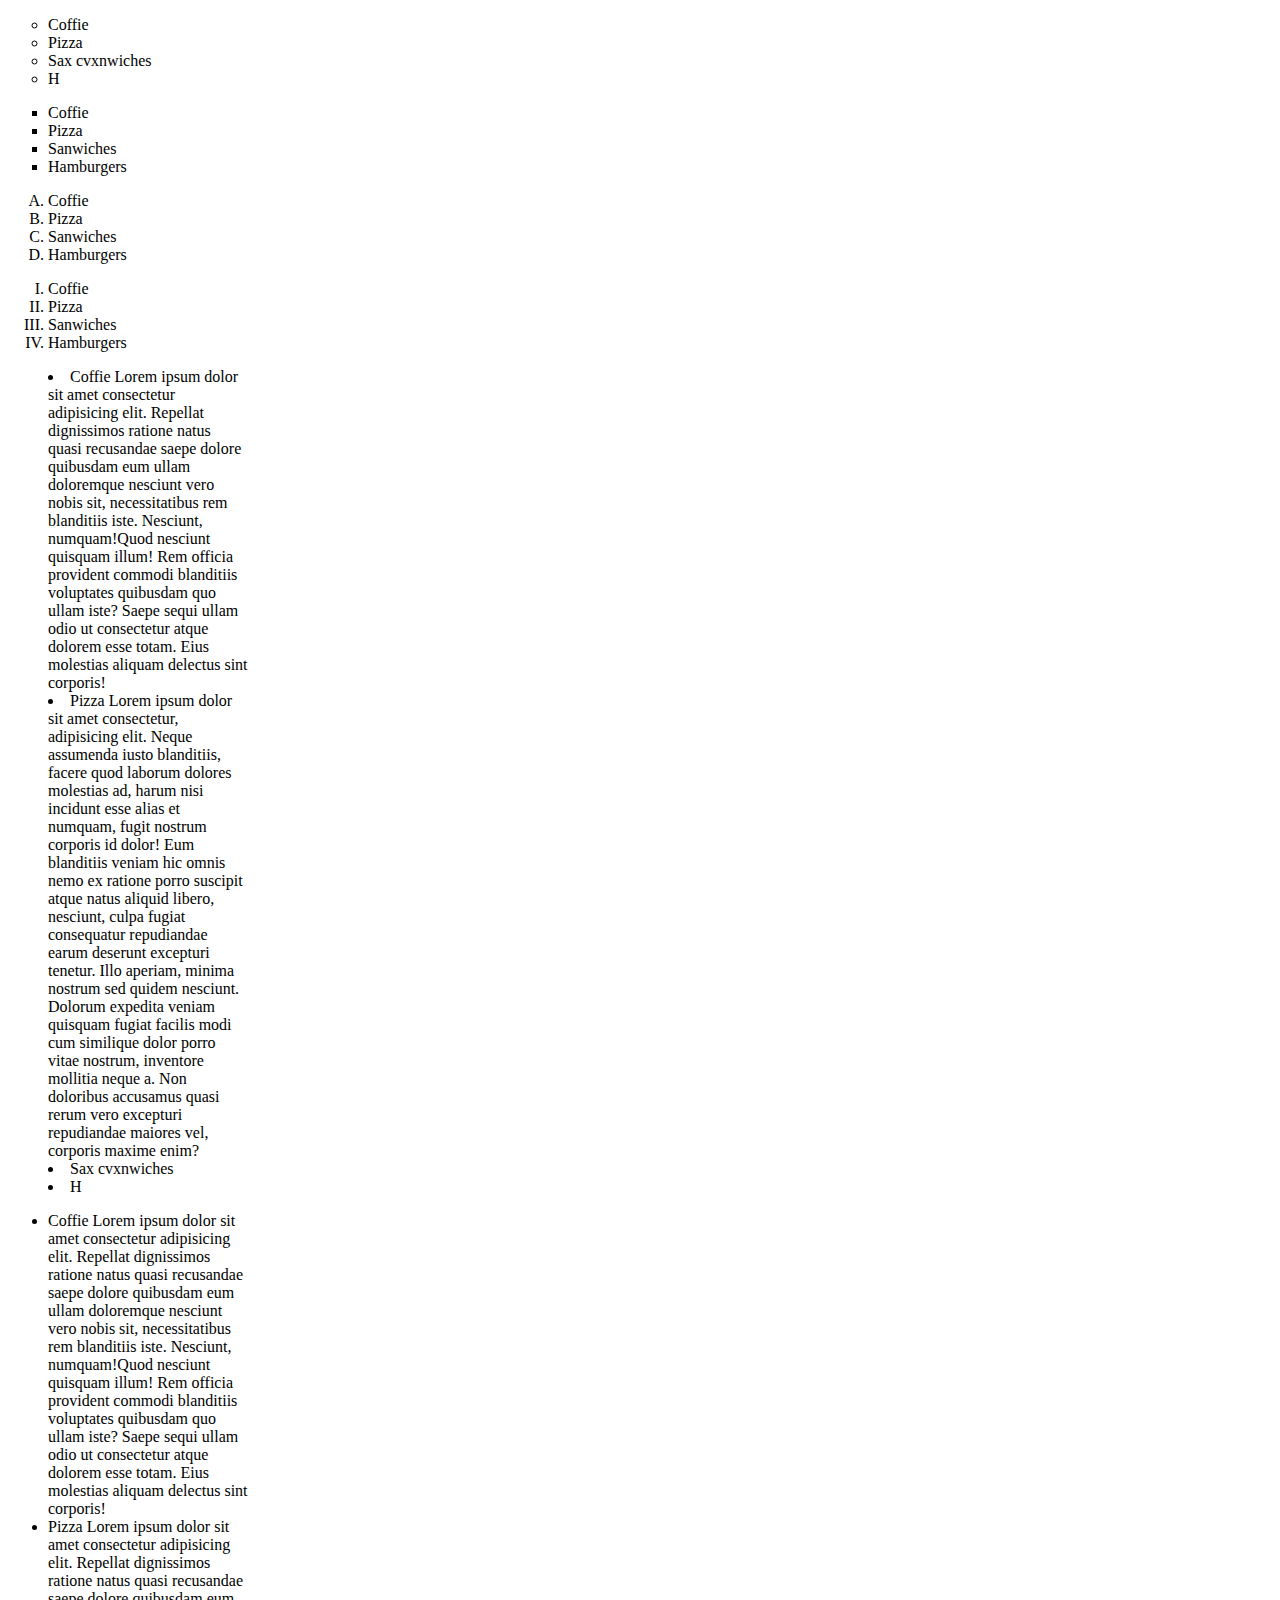
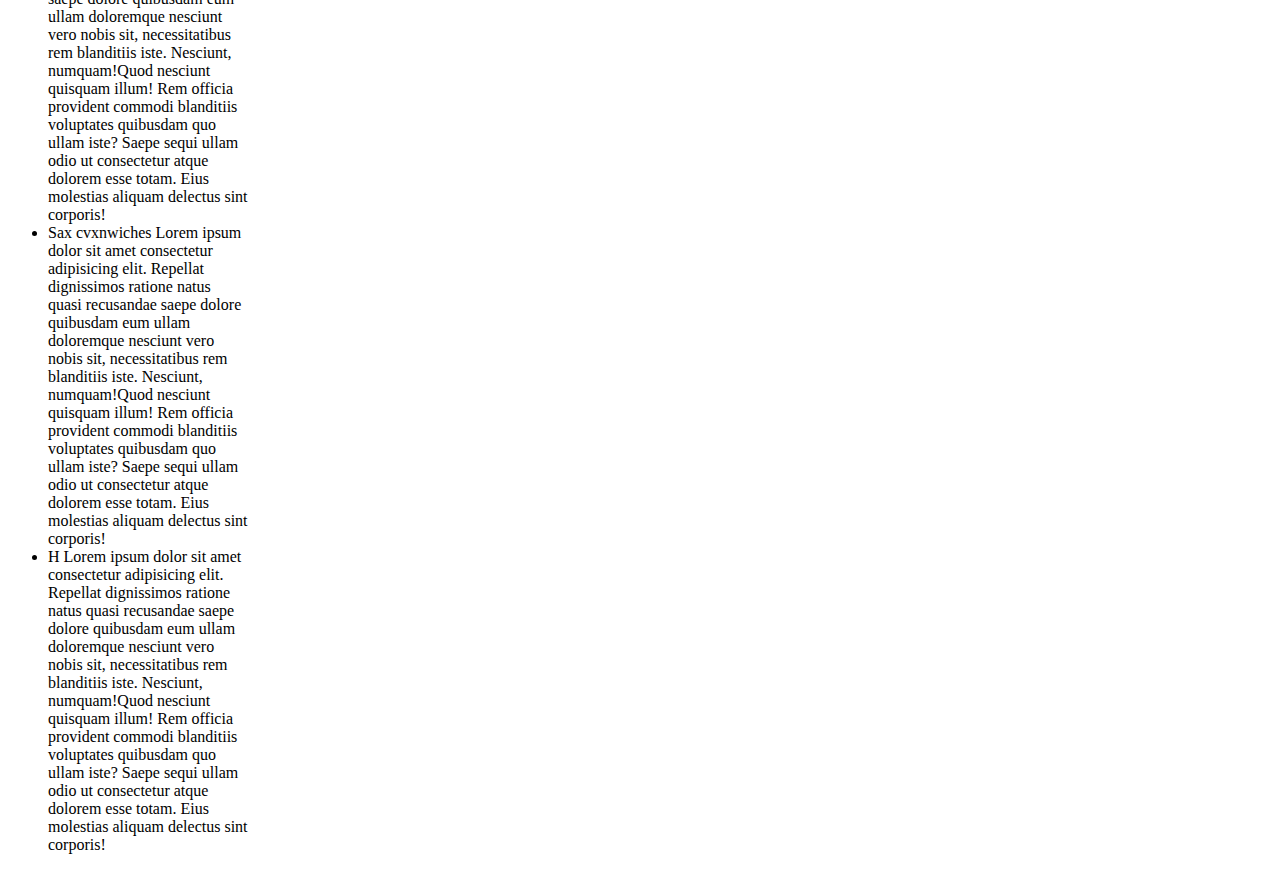
<file: Liste.html>
<!DOCTYPE html>
<html lang="en">

<head>
    <link rel="stylesheet" href="Liste.css">
    <title>Document</title>
</head>

<body>
    <ul id="drinks">
        <li>Coffie</li>
        <li>Pizza</li>
        <li>Sax cvxnwiches</li>
        <li>H</li>
    </ul>
    <ul id="food">
        <li>Coffie</li>
        <li>Pizza</li>
        <li>Sanwiches</li>
        <li>Hamburgers</li>
    </ul>
    <ol id="eat">
        <li>Coffie</li>
        <li>Pizza</li>
        <li>Sanwiches</li>
        <li>Hamburgers</li>
    </ol>
    <ol id="meal">
        <li>Coffie</li>
        <li>Pizza</li>
        <li>Sanwiches</li>
        <li>Hamburgers</li>
    </ol>

    <ul class="break" id="br">

        <li>Coffie Lorem ipsum dolor sit amet consectetur adipisicing elit. Repellat dignissimos ratione natus quasi recusandae
            saepe dolore quibusdam eum ullam doloremque nesciunt vero nobis sit, necessitatibus rem blanditiis iste. Nesciunt,
            numquam!Quod nesciunt quisquam illum! Rem officia provident commodi blanditiis voluptates quibusdam quo ullam
            iste? Saepe sequi ullam odio ut consectetur atque dolorem esse totam. Eius molestias aliquam delectus sint corporis!</li>
        <li>Pizza Lorem ipsum dolor sit amet consectetur, adipisicing elit. Neque assumenda iusto blanditiis, facere quod laborum
            dolores molestias ad, harum nisi incidunt esse alias et numquam, fugit nostrum corporis id dolor! Eum blanditiis
            veniam hic omnis nemo ex ratione porro suscipit atque natus aliquid libero, nesciunt, culpa fugiat consequatur
            repudiandae earum deserunt excepturi tenetur. Illo aperiam, minima nostrum sed quidem nesciunt. Dolorum expedita
            veniam quisquam fugiat facilis modi cum similique dolor porro vitae nostrum, inventore mollitia neque a. Non
            doloribus accusamus quasi rerum vero excepturi repudiandae maiores vel, corporis maxime enim?</li>
        <li>Sax cvxnwiches</li>
        <li>H</li>
    </ul>
    <ul class="break">
        <li>Coffie Lorem ipsum dolor sit amet consectetur adipisicing elit. Repellat dignissimos ratione natus quasi recusandae
            saepe dolore quibusdam eum ullam doloremque nesciunt vero nobis sit, necessitatibus rem blanditiis iste. Nesciunt,
            numquam!Quod nesciunt quisquam illum! Rem officia provident commodi blanditiis voluptates quibusdam quo ullam
            iste? Saepe sequi ullam odio ut consectetur atque dolorem esse totam. Eius molestias aliquam delectus sint corporis!</li>
        <li>Pizza Lorem ipsum dolor sit amet consectetur adipisicing elit. Repellat dignissimos ratione natus quasi recusandae
            saepe dolore quibusdam eum ullam doloremque nesciunt vero nobis sit, necessitatibus rem blanditiis iste. Nesciunt,
            numquam!Quod nesciunt quisquam illum! Rem officia provident commodi blanditiis voluptates quibusdam quo ullam
            iste? Saepe sequi ullam odio ut consectetur atque dolorem esse totam. Eius molestias aliquam delectus sint corporis!</li>
        <li>Sax cvxnwiches Lorem ipsum dolor sit amet consectetur adipisicing elit. Repellat dignissimos ratione natus quasi
            recusandae saepe dolore quibusdam eum ullam doloremque nesciunt vero nobis sit, necessitatibus rem blanditiis
            iste. Nesciunt, numquam!Quod nesciunt quisquam illum! Rem officia provident commodi blanditiis voluptates quibusdam
            quo ullam iste? Saepe sequi ullam odio ut consectetur atque dolorem esse totam. Eius molestias aliquam delectus
            sint corporis!</li>
        <li>H Lorem ipsum dolor sit amet consectetur adipisicing elit. Repellat dignissimos ratione natus quasi recusandae saepe
            dolore quibusdam eum ullam doloremque nesciunt vero nobis sit, necessitatibus rem blanditiis iste. Nesciunt,
            numquam!Quod nesciunt quisquam illum! Rem officia provident commodi blanditiis voluptates quibusdam quo ullam
            iste? Saepe sequi ullam odio ut consectetur atque dolorem esse totam. Eius molestias aliquam delectus sint corporis!</li>
    </ul>
</body>

</html>
</file>
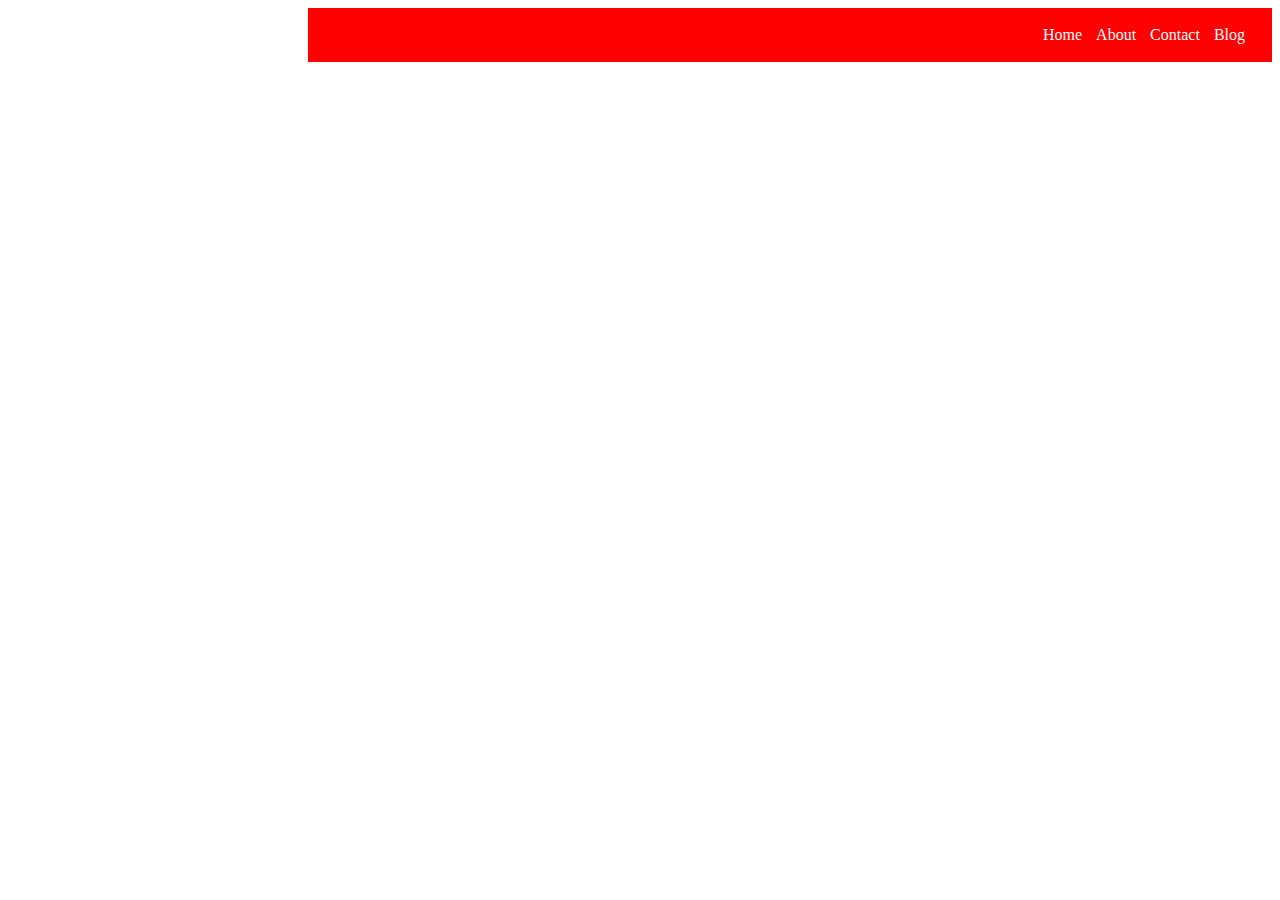
<file: Css/Float.html>
<!DOCTYPE html>
<html lang="en">

<head>

    <title>Document</title>
    <link rel="stylesheet" href="Float.css">
</head>

<body>
    <div id="navigation">

        <ul id="lista">

            <li>Home</li>
            <li>About</li>
            <li>Contact</li>
            <li>Blog</li>

        </ul>

    </div>
</body>

</html>
</file>
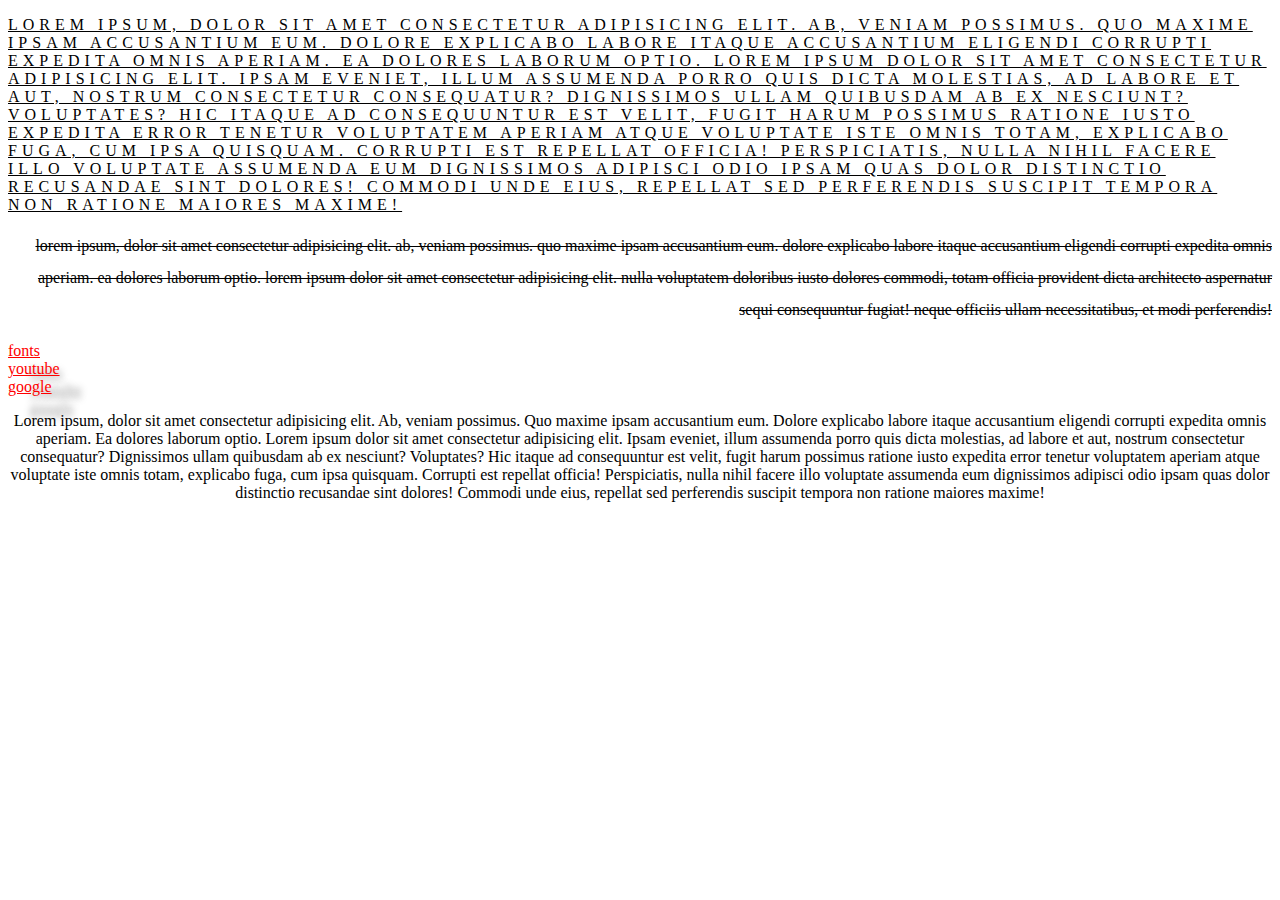
<file: Css/Font.html>
<!DOCTYPE html>
<html lang="en">

<head>
    <link rel="stylesheet" href="./Font.css">
    <link href="https://fonts.googleapis.com/css?family=Gugi" rel="stylesheet">
    <link href="https://fonts.googleapis.com/css?family=Open+Sans" rel="stylesheet">
    <link href="./Font/Roboto-Black.ttf" rel="stylesheet">
    <title>Fonts</title>
</head>

<body>
    <p id="First-text"> Lorem ipsum, dolor sit amet consectetur adipisicing elit. Ab, veniam possimus. Quo maxime ipsam accusantium eum. Dolore
        explicabo labore itaque accusantium eligendi corrupti expedita omnis aperiam. Ea dolores laborum optio. Lorem ipsum
        dolor sit amet consectetur adipisicing elit. Ipsam eveniet, illum assumenda porro quis dicta molestias, ad labore
        et aut, nostrum consectetur consequatur? Dignissimos ullam quibusdam ab ex nesciunt? Voluptates? Hic itaque ad consequuntur
        est velit, fugit harum possimus ratione iusto expedita error tenetur voluptatem aperiam atque voluptate iste omnis
        totam, explicabo fuga, cum ipsa quisquam. Corrupti est repellat officia! Perspiciatis, nulla nihil facere illo voluptate
        assumenda eum dignissimos adipisci odio ipsam quas dolor distinctio recusandae sint dolores! Commodi unde eius, repellat
        sed perferendis suscipit tempora non ratione maiores maxime!
    </p>
    <p id="Second-text"> Lorem ipsum, dolor sit amet consectetur adipisicing elit. Ab, veniam possimus. Quo maxime ipsam accusantium eum. Dolore
        explicabo labore itaque accusantium eligendi corrupti expedita omnis aperiam. Ea dolores laborum optio. Lorem ipsum
        dolor sit amet consectetur adipisicing elit. Nulla voluptatem doloribus iusto dolores commodi, totam officia provident
        dicta architecto aspernatur sequi consequuntur fugiat! Neque officiis ullam necessitatibus, et modi perferendis!
    </p>

    <div>
        <a href="https://fonts.google.com/?selection.family=Roboto">fonts</a>
        <br>
        <a href="https://www.youtube.com/">youtube</a>
        <br>
        <a href="https://google.com">google</a>

    </div>
    <p id="third-text"> Lorem ipsum, dolor sit amet consectetur adipisicing elit. Ab, veniam possimus. Quo maxime ipsam accusantium eum. Dolore
        explicabo labore itaque accusantium eligendi corrupti expedita omnis aperiam. Ea dolores laborum optio. Lorem ipsum
        dolor sit amet consectetur adipisicing elit. Ipsam eveniet, illum assumenda porro quis dicta molestias, ad labore
        et aut, nostrum consectetur consequatur? Dignissimos ullam quibusdam ab ex nesciunt? Voluptates? Hic itaque ad consequuntur
        est velit, fugit harum possimus ratione iusto expedita error tenetur voluptatem aperiam atque voluptate iste omnis
        totam, explicabo fuga, cum ipsa quisquam. Corrupti est repellat officia! Perspiciatis, nulla nihil facere illo voluptate
        assumenda eum dignissimos adipisci odio ipsam quas dolor distinctio recusandae sint dolores! Commodi unde eius, repellat
        sed perferendis suscipit tempora non ratione maiores maxime!
    </p>


</body>

</html>
</file>
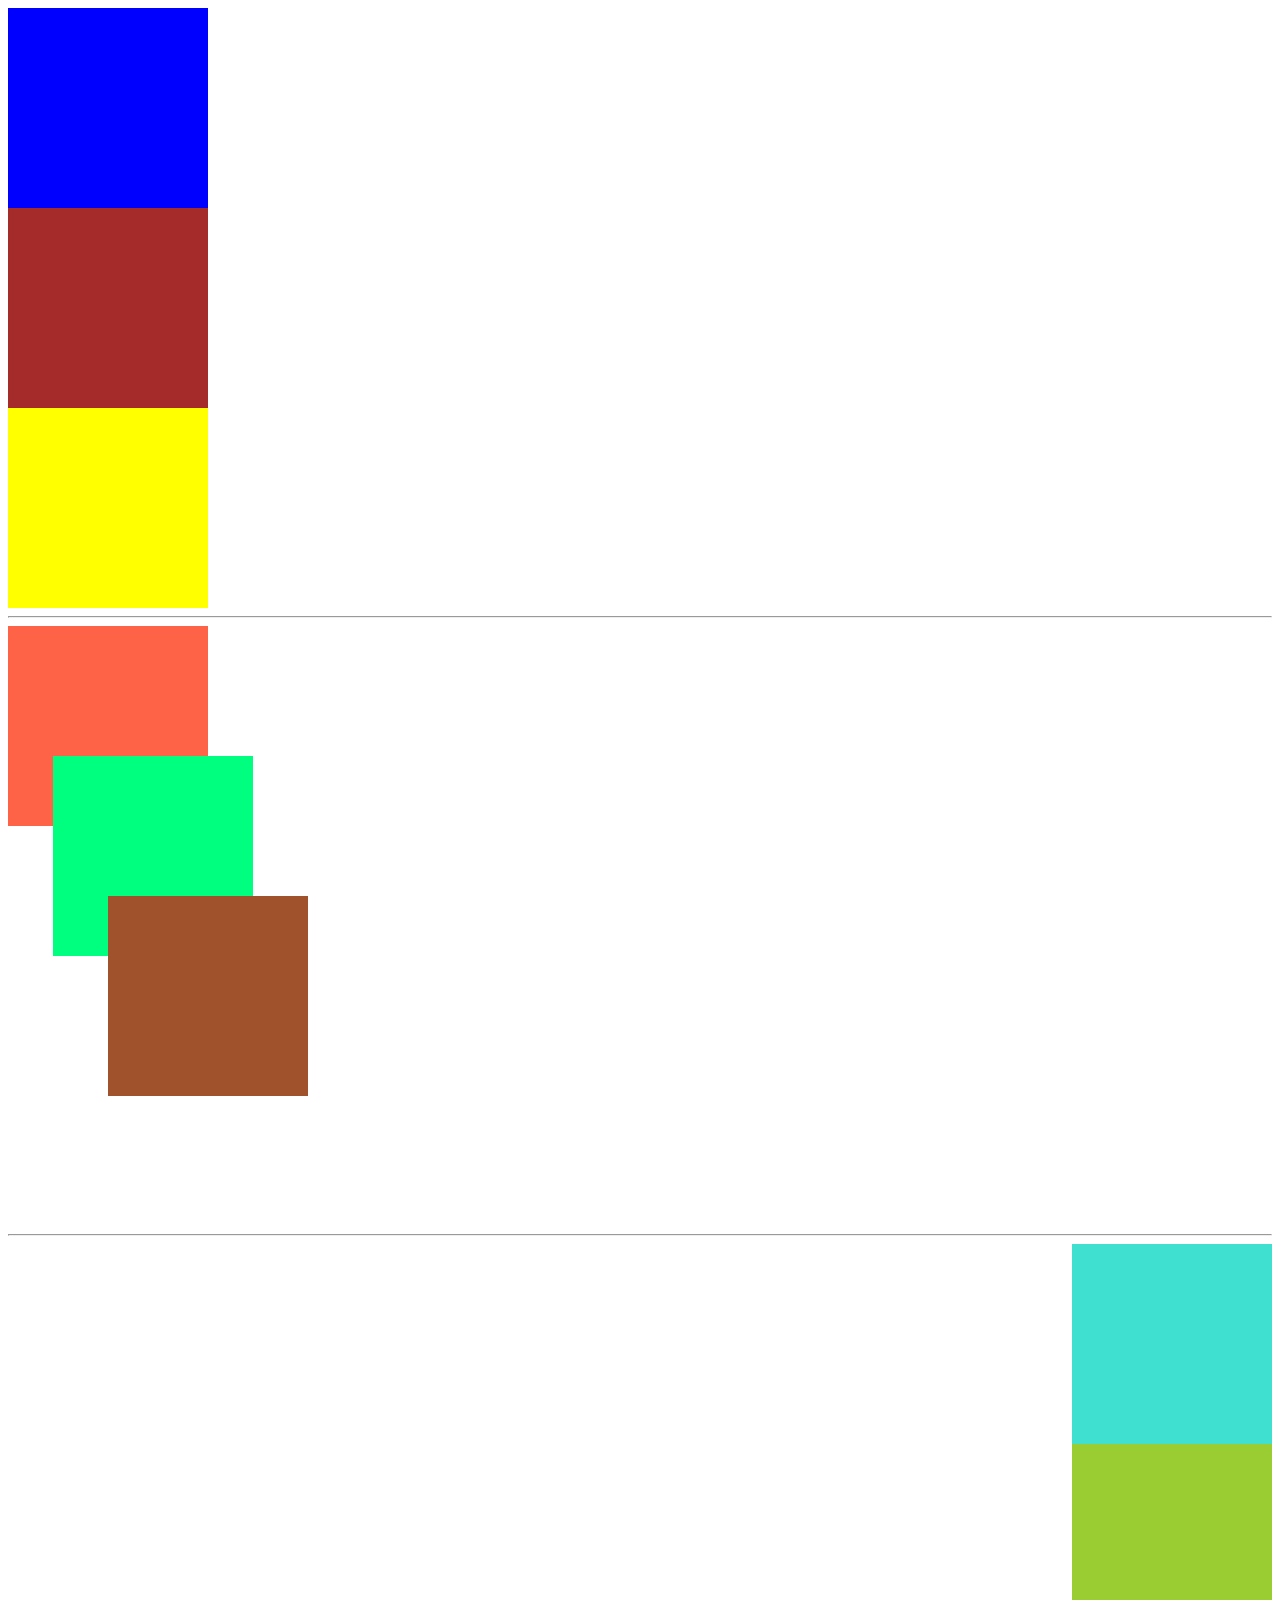
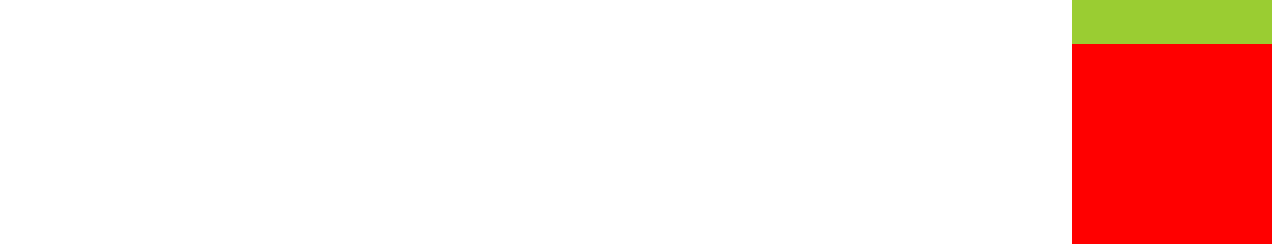
<file: Css/Z Index.html>
<!DOCTYPE html>
<html lang="en">

<head>

    <title>Document</title>
    <link rel="stylesheet" href="Z Index.css">
</head>

<body>
    <div class="size" id="first"></div>
    <div class="size" id="second"></div>
    <div class="size" id="third"></div>

    <hr>


    <div class="size" id="forth"></div>
    <div class="size" id="five"></div>
    <div class="size" id="six"></div>

    <hr>
    <div id="Div">
        <div class="size" id="seven"></div>
        <div class="size" id="eight"></div>
        <div class="size" id="nine"></div>
    </div>
</body>

</html>
</file>
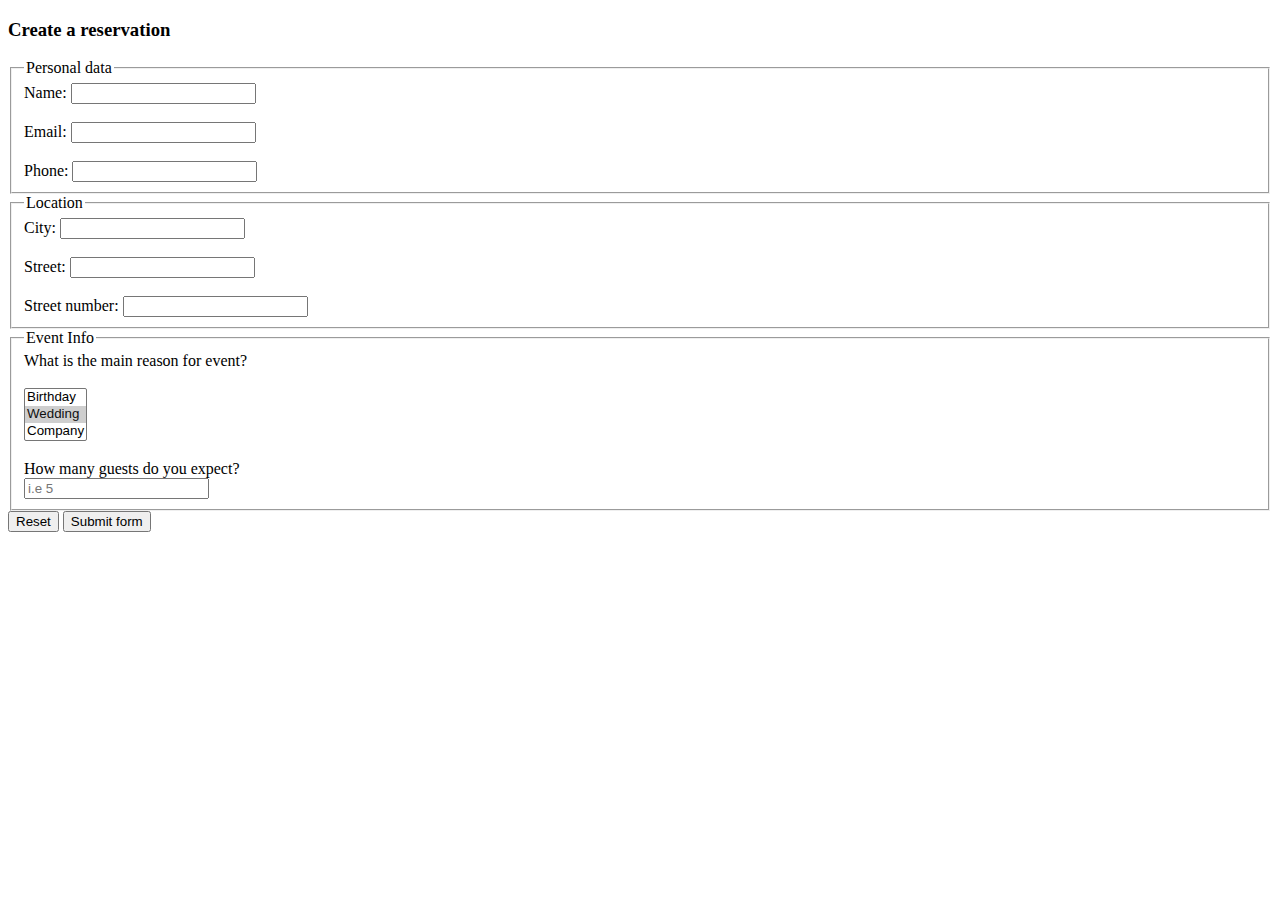
<file: Html/exeter-tentreantall.html>
<!DOCTYPE html>
<html lang="en">

<head>
    <title>Exeter</title>
</head>

<body>

    <h3>Create a reservation</h3>

    <form action="" method="GET">


        <fieldset>
            <legend>Personal data</legend>

            <label>Name:
                <input type="text" maxlength="30" required>
            </label>
            <br>
            <br>
            <label>Email:
                <input type="text" maxlength="30" required>
            </label>
            <br>
            <br>
            <label>Phone:
                <input type="text" maxlength="30" width="7" required>
            </label>


        </fieldset>

        <fieldset>
            <legend>Location</legend>

            <label>City:
                <input type="text" maxlength="30">
            </label>
            <br>
            <br>
            <label>Street:
                <input type="text" maxlength="30">
            </label>
            <br>
            <br>
            <label>Street number:
                <input type="text" maxlength="30">
            </label>


        </fieldset>

        <fieldset>
            <legend>Event Info</legend>
            <label>What is the main reason for event?
                <br>
                <br>
                <select name="reason" size="3">
                    <option value="birthday">Birthday</option>
                    <option value="wedding" selected="selected">Wedding</option>
                    <option value="company">Company</option>
                </select>
                <br>
                <label>
                    <br> How many guests do you expect?
                    <br>
                    <input type="text" placeholder="i.e 5">
                </label>

            </label>

        </fieldset>

        <button type="reset">Reset</button>
        <button type="submit">Submit form</button>

    </form>


</body>

</html>
</file>
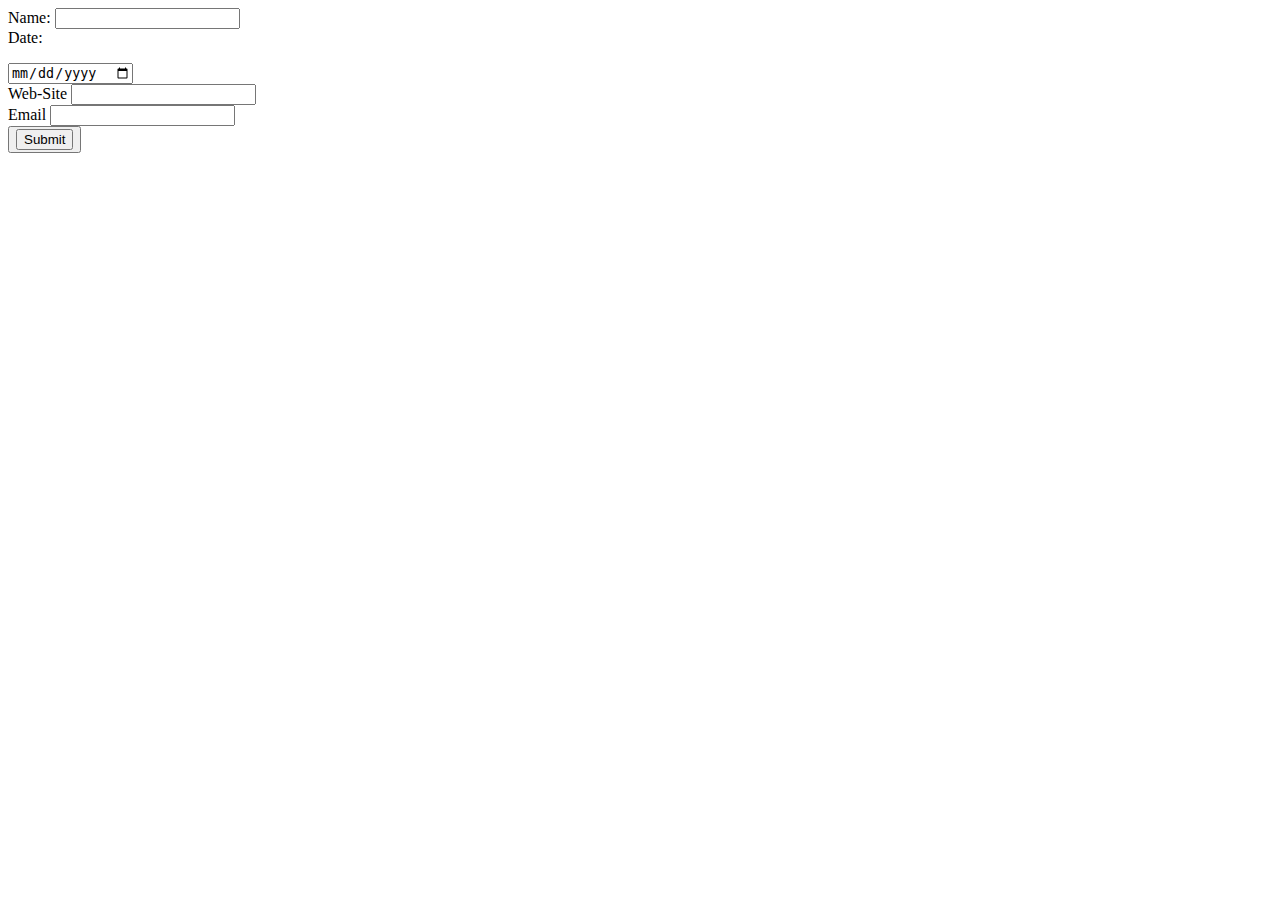
<file: Html/FacebookElements.html>
<html lang="en">

<head>

    <title>Document</title>
</head>

<body>
    <form action="" method="GET">
        <label>Name:
            <input type="text" name="Name">
        </label>
        <br>
        <label>Date:
            <p></p>
            <input type="date" name="date">
        </label>
        <br>
        <label>Web-Site
            <input type="url" name="address">
        </label>
        <br>
        <label>Email
            <input type="email" name="email">
        </label>
        <br>
        <button>
            <input type="submit" name="submit">
        </button>
    </form>
    <iframe src="https://www.google.com/maps/embed?pb" width="400" height="250" frameborder="0" style="border:0" allowfullscreen></iframe>

    </iframe>

</body>

</html>
</file>
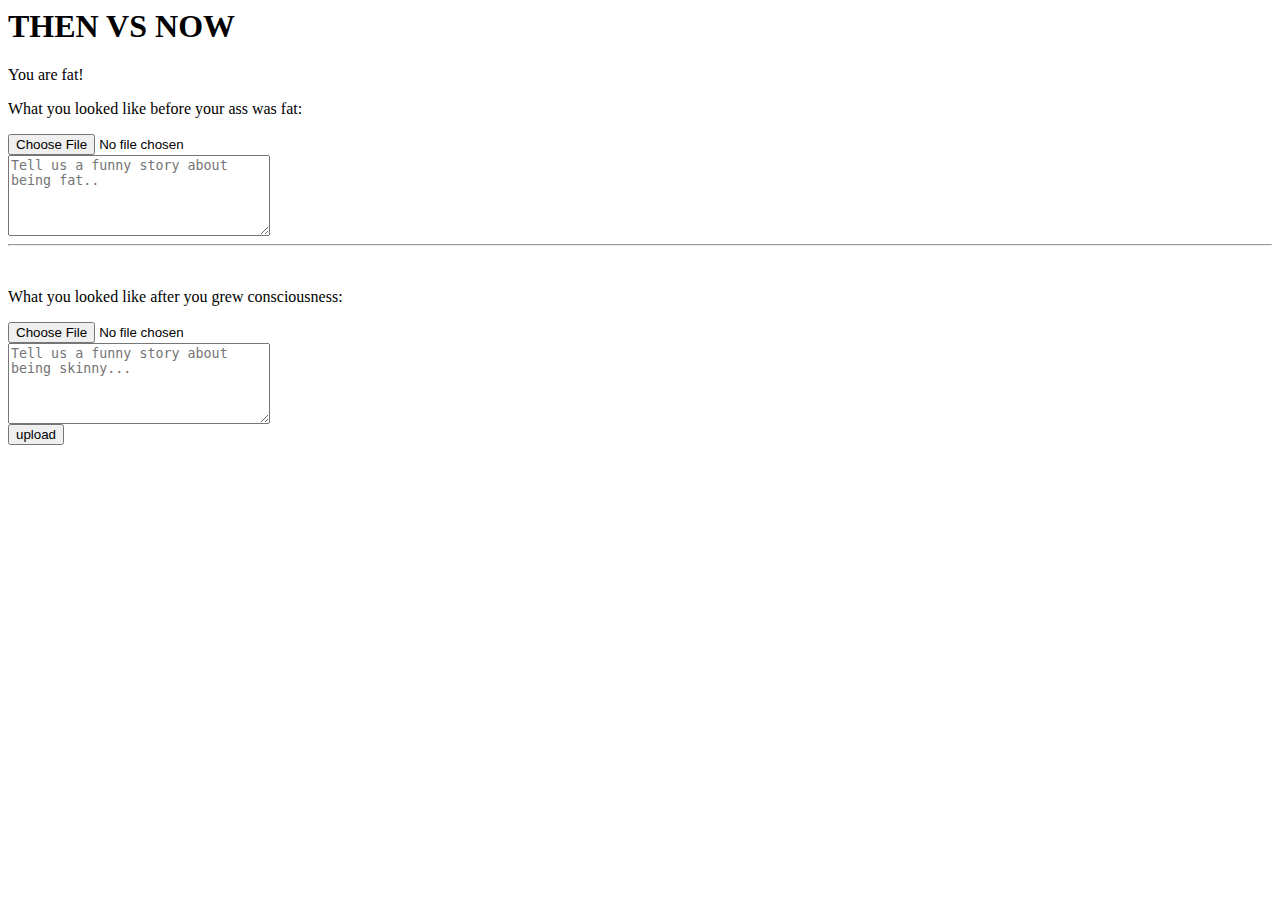
<file: Html/fileInput.html>
<html lang="en">

<head>

    <title>Then VS Now</title>
</head>

<body>
    <h1>THEN VS NOW</h1>
    <p>You are fat!</p>
    <form action="./handle-upload.html" method="POST">
        <p>What you looked like before your ass was fat:</p>
        </label>
        <input type="file" name="BEFORE">
        <br>
        <textarea name="Description" cols="30" rows="5" placeholder="Tell us a funny story about being fat.."></textarea>
        <br>
        <hr>
        <br>
        <p>What you looked like after you grew consciousness:</p>
        <input type="file" name="AFTER">
        <br>
        <textarea name="Description" cols="30" rows="5" placeholder="Tell us a funny story about being skinny..."></textarea>
        <br>

        <input type="submit" value="upload">



    </form>



</body>

</html>
</file>
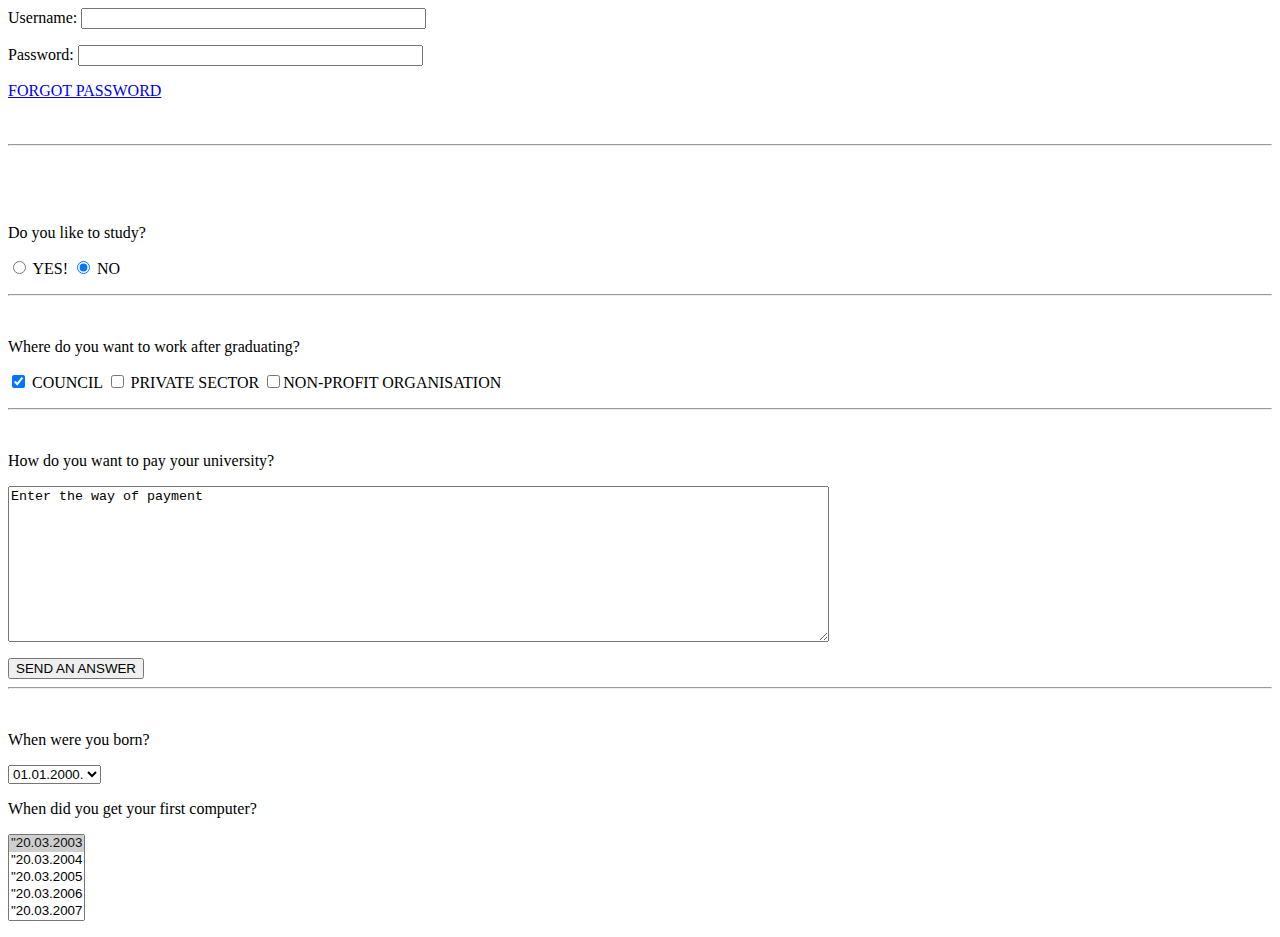
<file: Html/forms1.html>
<html lang="en">

<head>

    <title>Document</title>
</head>

<body>

    <p> Username:

        <input type="text" name="username" size="40" maxlength="30">
    </p>
    <p>Password:
        <input type="password" name="password" size="40" maxlength="30">
    </p>
    <a href="./resetPassword.html">FORGOT PASSWORD</a>

    <br>
    <br>
    <br>
    <hr>

    <br>
    <br>
    <br>
    <form action="http://www.google.rs" method="GET">
        <p>Do you like to study?</p>
        <p>

            <input type="radio" name="study" value="YES:)" checked> YES!
            <input type="radio" name="study" value="NO:(" checked> NO

        </p>
        <hr>
        <br>

        <p>Where do you want to work after graduating?</p>
        <p>
            <input type="checkbox" name="service[]" value="COUNCIL" checked="checked"> COUNCIL
            <input type="checkbox" name="service[]" value="PRIVATE SECTOR"> PRIVATE SECTOR
            <input type="checkbox" name="service[]" value="NON-PROFIT ORGANISATION">NON-PROFIT ORGANISATION
        </p>

        <hr>
        <br>

        <p> How do you want to pay your university? </p>
        <p>
            <textarea name="Payment" cols="100" rows="10">Enter the way of payment</textarea>

        </p>

        <button>SEND AN ANSWER</button>
        <br>
        <hr>
        <br>

        <p>When were you born?</p>
        <select name="date">
            <option value="01.01.2000.">01.01.2000.</option>
            <option value="01.03.2010.">01.03.2010</option>
            <option value="01.11.2011.">01.11.2011</option>
            <option value="25.12.2014.">25.12.2014</option>

        </select>
        <p>When did you get your first computer?</p>
        <select name="date" size="5" multiple="multiple">

            <option value="20.03.2003" selected="selected">"20.03.2003</option>
            <option value="20.03.2004">"20.03.2004</option>
            <option value="20.03.2005">"20.03.2005</option>
            <option value="20.03.2006">"20.03.2006</option>
            <option value="20.03.2007">"20.03.2007</option>
            <option value="20.03.2008" selected="selected">"20.03.2008</option>







        </select>




        </select>
    </form>
</body>

</html>
</file>
<file: Liste.css>
#drinks{

list-style: circle;


}
#food{

list-style: square;


}
#eat{

list-style: upper-alpha;

}
#meal{

list-style: upper-roman;


}
ul.break {
width: 200px;
list-style-image: url("https://0.academia-photos.com/59940205/15631747/16394249/tiny_ketevan.khutsishvili.jpg");
}
#br{

    list-style: inside;
    list-style-image: url("https://0.academia-photos.com/59940205/15631747/16394249/tiny_ketevan.khutsishvili.jpg");
}
</file>
<file: Css/Float.css>
#navigation{
background-color: red;
width: 960px;
font-size: 1,2em;
color: white;
padding: 2px;
float: right
}
#lista{

float: right;

padding-right: 20px;

}

li{
    display: inline;
    padding: 5px;
}
</file>
<file: Css/Font.css>
#First-text{

text-transform: uppercase;
text-decoration: underline;
letter-spacing: 5px;
text-align: left;
}

#Second-text{

text-transform: lowercase;
text-decoration: line-through;
line-height: 200%;
text-align: right;


}

#third-text {
    font-style: normal;
    text-align: center;
}

div > a  {
    text-shadow: 22px 22px 7px rgba(150, 150, 150, 1);
    color: purple;

    
}


a:link{

color: red;


}

a:visited{

color:black



}
a:hover{


color: green;

}
a:active{

color: blue;


}

































/* body {
    font-weight: 400;
    font-family: Roboto-Black;
}
    font-size: 20px;

#First-text{

font-family: 'roboto-black', 'Times New Roman', Times, serif;
font-style:oblique;
font-size:200%;


}

#Second-text{

font-family: 'black han sans', 'Franklin Gothic Medium', 'Arial Narrow', Arial, sans-serif;
font-style: oblique;


}
#Third-text{



font-family: 'Gugi','Gill Sans', 'Gill Sans MT', Calibri, 'Trebuchet MS', sans-serif

}

span {
    font-weight: 800;
    font-style: italic;
}

@font-face {
    font-family: 'roboto-black';
    src: url('Font/Roboto-Black.ttf');
} */
</file>
<file: Css/Z Index.css>
#first{

width: 200px;
height: 200px;
background-color: blue;


}
#second{

width: 200px;
height: 200px;
background-color: brown;

}
#third{

    width: 200px;
    height: 200px;
    background-color:yellow;

}
#forth{

position: relative;
width: 200px;
height: 200px;
background-color: tomato;

}
#five{

position: relative;
left: 45px;
bottom: 70px;
background-color: springgreen;
width: 200px;
height: 200px;

}
#six{

position: relative;
width: 200px;
height: 200px;
background-color: sienna;
bottom: 130px;
left: 100px;

}
#seven{
position: absolute;
width: 200px;
height: 200px;
background-color: red;
top:400px;
right: 0;

}


#eight{

    position: absolute;
    width: 200px;
    height: 200px;
    background-color:yellowgreen;
    top: 200px;
    right: 0;
    
}
#nine{
   
    position: absolute;
    width: 200px;
    height: 200px;
    background-color: turquoise;
    right: 0;
    
   

}

#Div{

position: relative;

}
</file>
